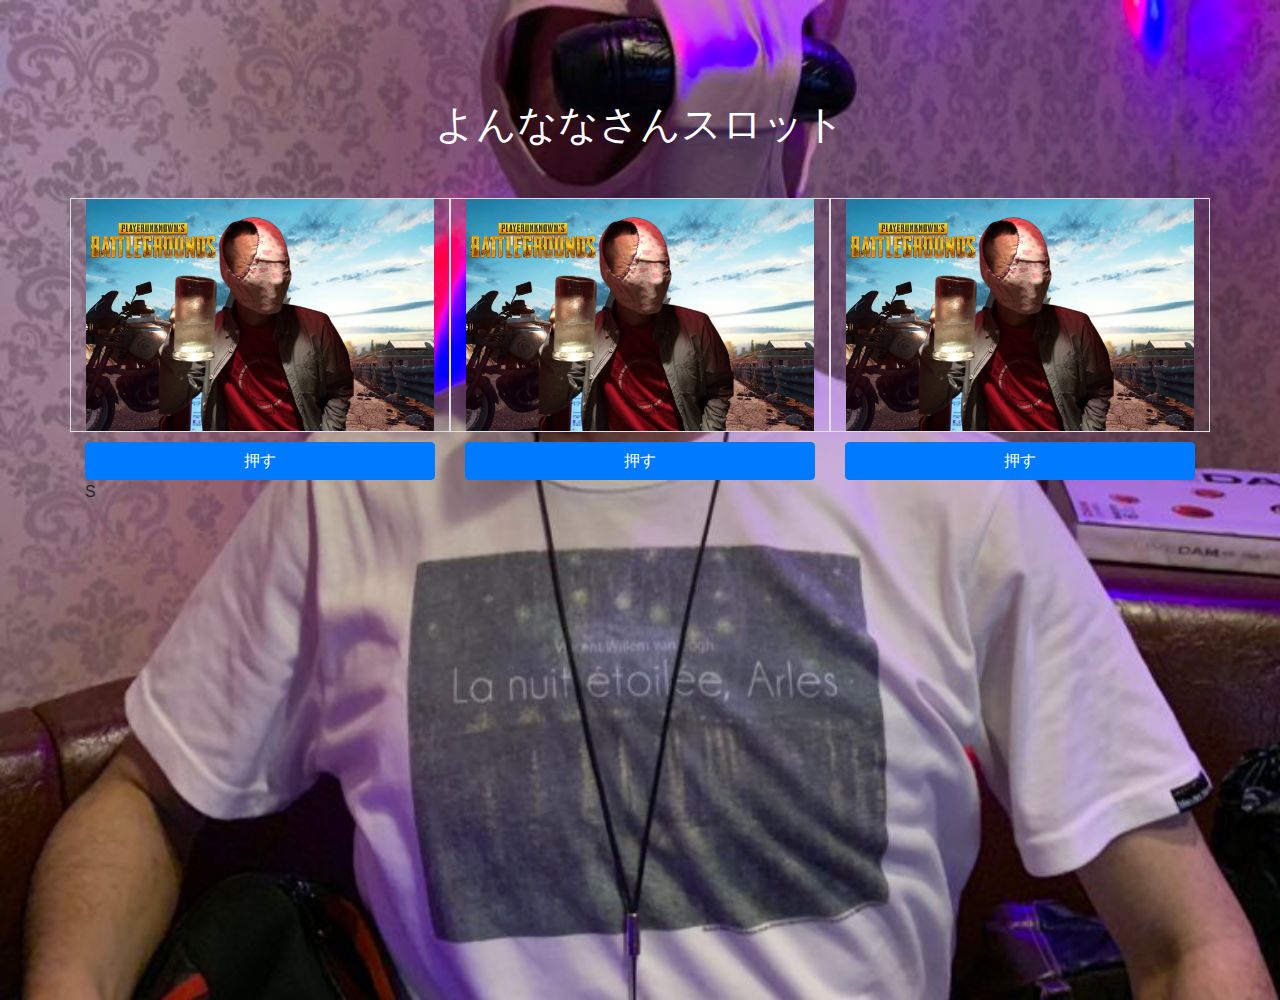
<file: doc/index.html>
<!doctype html>
<html>
<head>
<meta charset="utf-8">
<meta name="viewport" content="width=device-width, initial-scale=1, shrink-to-fit=no">

<link rel="stylesheet" href="https://stackpath.bootstrapcdn.com/bootstrap/4.3.1/css/bootstrap.min.css" integrity="sha384-ggOyR0iXCbMQv3Xipma34MD+dH/1fQ784/j6cY/iJTQUOhcWr7x9JvoRxT2MZw1T" crossorigin="anonymous">
<link rel="stylesheet" href="main.css">
<title>よんななさんスロット</title>
</head>
<body class="background">
	<article class="header">
		<header>
			<span class="title"><h1>よんななさんスロット</h1></span>
		</header>
	</article>
	<article class="slot">
		<div class="container">
			<div class="row">
				<div class = "col border">
					<img src="./img/slot.png" alt="よんななさん" />
				</div>
				<div class = "col border">
					<img src="./img/slot.png" alt="よんななさん" />
				</div>
				<div class = "col border">
					<img src="./img/slot.png" alt="よんななさん" />
				</div>
				<div class="w-100 slotbutton"></div>
				<div class="col">
					<button type="button" class="btn btn-primary col" data-toggle="modal" data-target="#yonnnana_modal">押す</button>
				</div>
				<div class="col">
					<button type="button" class="btn btn-primary col" data-toggle="modal" data-target="#yonnnana_modal">押す</button>
				</div>
				<div class="col">
					<button type="button" class="btn btn-primary col" data-toggle="modal" data-target="#yonnnana_modal">押す</button>
				</div>
			</div>
		</div>
	</article>
	<div class="container">S

	<!-- モーダルダイアログ -->
	<div class="modal fade" id="yonnnana_modal" tabindex="-1" role="dialog" aria-labelledby="modal" aria-hidden="true">
		<div class="modal-dialog modal-dialog-centered" role="document">
			<div class="modal-content">
				<div class="modal-header">
					<h5 class="modal-title" id="demoModalTitle">ごめんなさい…</h5>
					<button type="button" class="close" data-dismiss="modal" aria-label="Close">
						<span aria-hidden="true">&times;</span>
					</button>
				</div>
				<div class="modal-body">
					まだ実装されていません。
				</div>
				<div class="modal-footer">
					<button type="button" class="btn btn-secondary" data-dismiss="modal">閉じる</button>
				</div>
			</div>
		</div>
	</div>
    <script src="https://code.jquery.com/jquery-3.3.1.slim.min.js" integrity="sha384-q8i/X+965DzO0rT7abK41JStQIAqVgRVzpbzo5smXKp4YfRvH+8abtTE1Pi6jizo" crossorigin="anonymous"></script>
    <script src="https://cdnjs.cloudflare.com/ajax/libs/popper.js/1.14.7/umd/popper.min.js" integrity="sha384-UO2eT0CpHqdSJQ6hJty5KVphtPhzWj9WO1clHTMGa3JDZwrnQq4sF86dIHNDz0W1" crossorigin="anonymous"></script>
    <script src="https://stackpath.bootstrapcdn.com/bootstrap/4.3.1/js/bootstrap.min.js" integrity="sha384-JjSmVgyd0p3pXB1rRibZUAYoIIy6OrQ6VrjIEaFf/nJGzIxFDsf4x0xIM+B07jRM" crossorigin="anonymous"></script>
</body>
</html>
</file>
<file: doc/main.css>
.header {
	margin-top: 100px;
	text-align: center;
	color: #ffffff;
}

.slot {
	margin-top: 50px;
}

.background {
  background-image: url("./img/background.png");
  background-position: center center;
  background-repeat: no-repeat;
  background-size: cover;
  height: 100vh;
}

.slotbutton {
	margin-top: 10px;
}

img {
	width: auto;
	height: auto;
	max-width: 100%;
	max-height: 100%;
}
</file>
